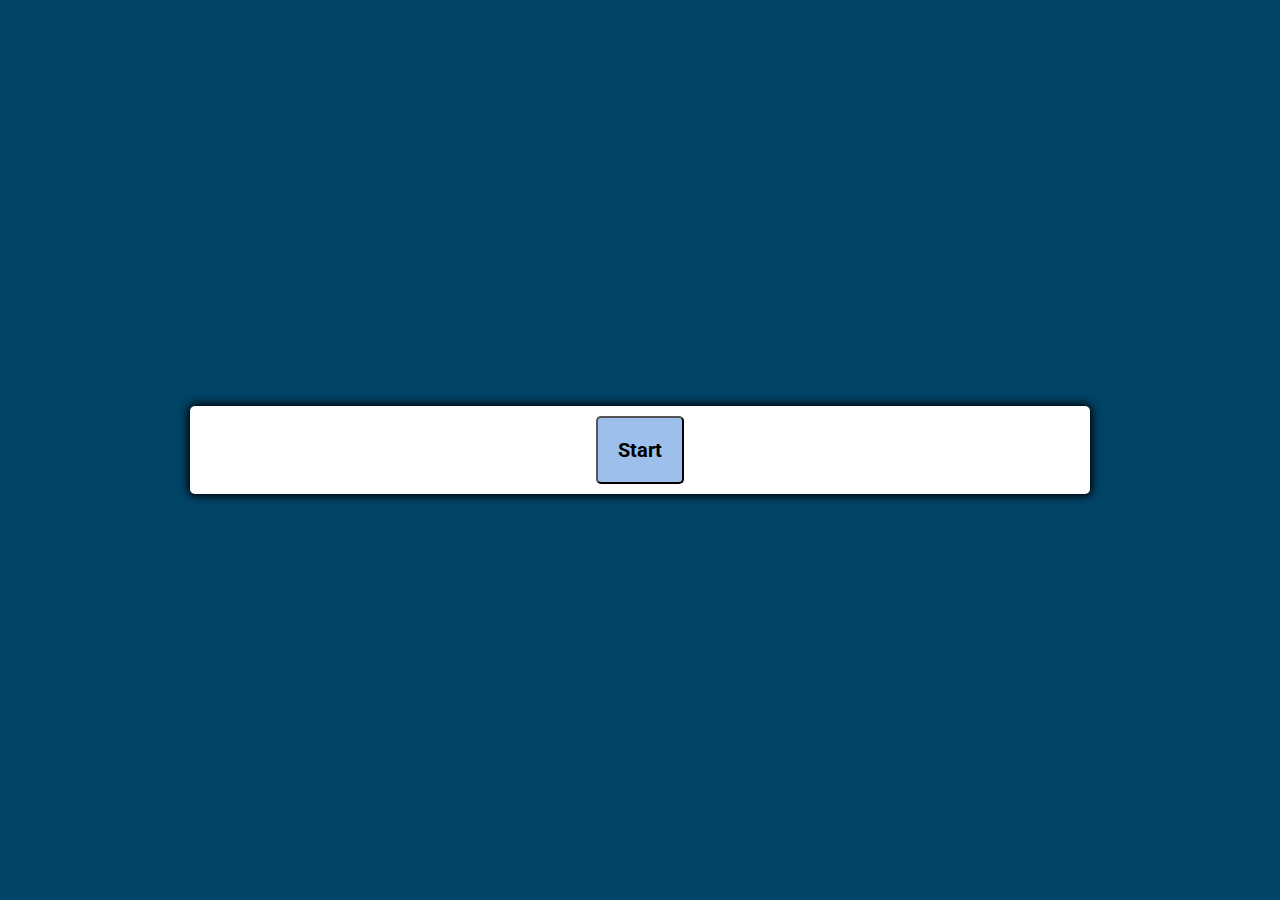
<file: index.html>
<!DOCTYPE html>
<html>
<head>
    <meta charset='utf-8'>
    <meta http-equiv='X-UA-Compatible' content='IE=edge'>
    <meta name='viewport' content='width=device-width, initial-scale=1'>
    <link rel='stylesheet' type='text/css' href='style.css'>
    <link rel="preconnect" href="https://fonts.gstatic.com">
<link href="https://fonts.googleapis.com/css2?family=Roboto:wght@100&display=swap" rel="stylesheet">
    <title>JavaScript Quiz</title>
</head>
<body>
 <div class="container">
   <div id="question-container" class="hide">
       <div id="question">Question</div>
       <div id="timer">
         <div id="counter"></div>
         <div id="btimeGauge"></div>
         <div id="timeGauge"></div>
       </div>
    <div id="answer-buttons" class="btn-grid">
        <button class="btn"></button> 
        <button class="btn"></button> 
        <button class="btn"></button> 
        <button class="btn"></button> 
     </div>
 </div> 

<div class="controls">
    <button id="start-btn" class="start-btn btn">Start</button>
    <button id="next-btn" class="next-btn btn hide">Next</button>
    <button id="submit-btn" class="submit-btn btn hide">Submit</button>
</div>
 </div>
 
</body>
<script src="script.js"></script>
</html>
</file>
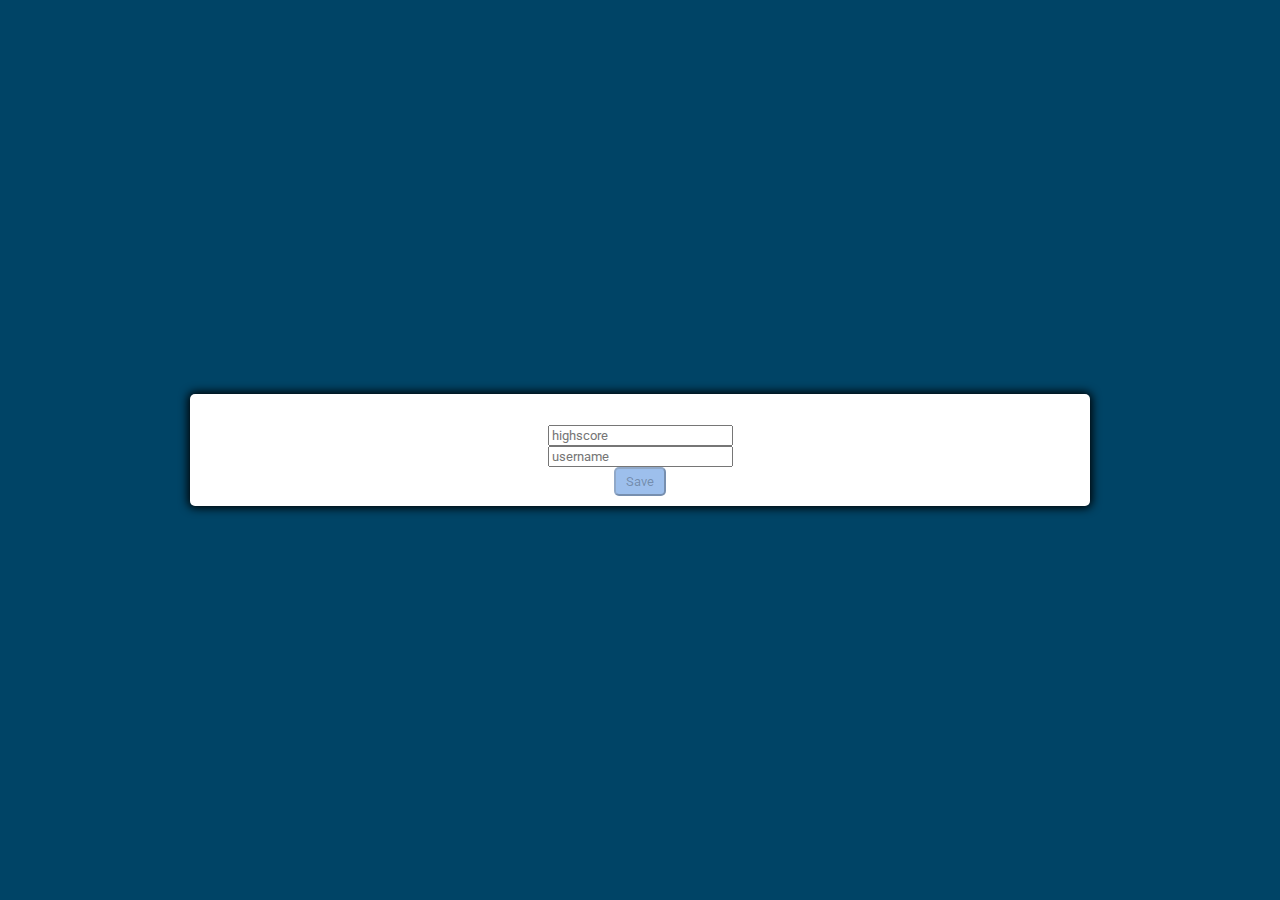
<file: end.html>
<!DOCTYPE html>
<html>
<head>
    <meta charset='utf-8'>
    <meta http-equiv='X-UA-Compatible' content='IE=edge'>
    <meta name='viewport' content='width=device-width, initial-scale=1'>
    <link rel='stylesheet' type='text/css' href='style.css'>
    <link rel="preconnect" href="https://fonts.gstatic.com">
<link href="https://fonts.googleapis.com/css2?family=Roboto:wght@100&display=swap" rel="stylesheet">
    <title>Congrats!</title>
</head>
<body>
    <div class="container">
        <div id="end" class="flex-center flex-column">
            <h1 id="finalscore"></h1>
            <form>
            <input
            type="Text"
            name="HighScore"
            id="highscore"
            placeholder="highscore"
            >
            </form> 
            <form>
                <input
               type="Text" 
               name="Username"
               id="username"
               placeholder ="username"
            >
            <button type="submit" class="btn" id="saveScoreBtn" onclick="saveHighScore(event)"disabled>Save</button>
            </form>
        </div>
    </div>
 
 
</body>
<script src="end.js"></script>
</html>
</file>
<file: style.css>
*, *::before, *::after{
    box-sizing: border-box;
    font-family: 'Roboto', sans-serif;
}

:root {
    --hue-neutral: 200;
    --hue-wrong: 0;
    --hue-correct: 145;
}

body {
    --hue: var(--hue-neutral);
    padding: 0;
    margin: 0;
    display: flex;
    width: 100vw;
    height: 100vh;
    justify-content: center;
    align-items: center;  
    background-color: hsl(var(--hue), 100%, 20%);
}

body.correct {
    --hue: var(--hue-correct);
}

body.wrong {
    --hue: var(--hue-wrong);
}

.container{
    width: 900px;
    max-width: 80%;
    background-color: white;  
    border-radius: 5px;
    padding: 10px; 
    box-shadow: 0 0 10px 2px;
}

form {
    width: 100%;
    display: flex;
    flex-direction: column;
    align-items: center;
}


.btn-grid {
   display: grid;
   grid-template-columns: repeat(4, auto);
   gap: 10px;
   margin: 20px 0;
  
}

.btn {
    border-radius: 5px;
    padding: 5px 10px;
    outline: none;
    background-color: rgb(157, 191, 236);
}

.btn:hover {
    border-color: black;
}

.start-btn, .next-btn, .submit-btn {
    font-size: 20px;
    font-weight: bold;
    padding: 20px 20px;
}

.controls {
 display: flex;
 justify-content:center;
 align-items: center;
}

.hide {
display: none;
}
</file>
